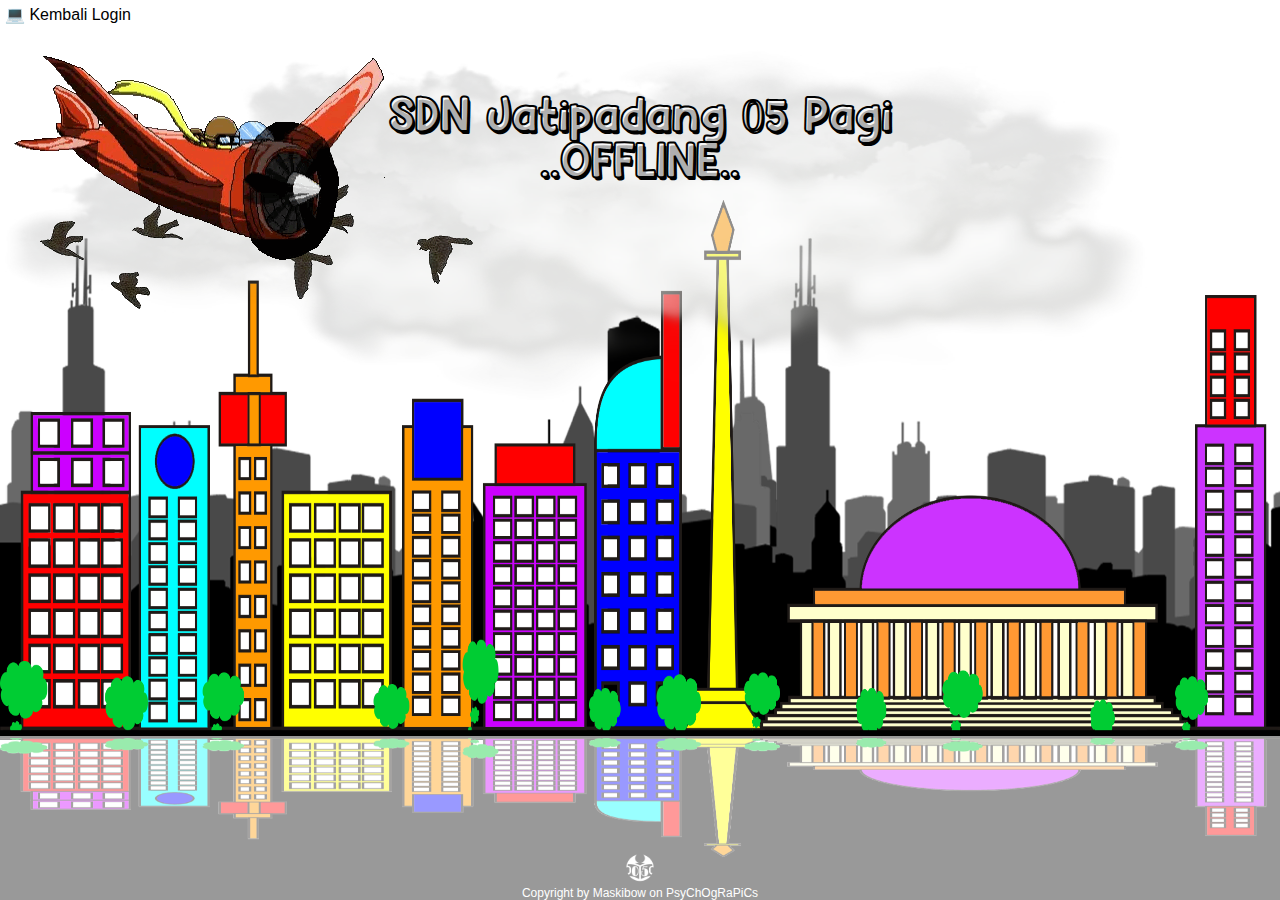
<file: offline/index.html>
<!DOCTYPE html>
<html lang="en">
  <head>
    <title>Offline</title>
    <meta charset="utf-8">
    <meta http-equiv="X-UA-Compatible" content="IE=edge">
    <meta name="viewport" content="width=device-width, initial-scale=1">
    <meta name="theme-color" content="#3f51b5">
    <link rel="manifest" href="/WebAppJp05/manifest.json">
<style>
@media screen and (max-width: 950px) {  
  body {background-size: cover;}
  }
  
@font-face {
font-family: HeyComic;
src: url(../FONT/Hey%20Comic.ttf);
}
@font-face {  
font-family: Glitch;
src: url(../FONT/MinecraftEvenings-RBao.ttf);
}
body {
margin: 0;
z-index:20;
height: 100vh;
width: 100vw;
overflow: hidden;
font-family: -apple-system, BlinkMacSystemFont, "Segoe UI", Roboto, Helvetica, Arial, sans-serif, "Apple Color Emoji", "Segoe UI Emoji", "Segoe UI Symbol";
-webkit-font-smoothing: antialiased;
background-size: 100% 100%;
background-repeat: no-repeat;
background-image: url('https://webtama.github.io/WebAppJp05/IMG/PosterBCG.png');
overflow: hidden;
animation-name: skywave;
animation-duration: 120s;
animation-iteration-count: infinite;
background-blend-mode: multiply;
}
 
@keyframes skywave {
0%  {background-color: rgb(135, 206, 250, 0.5);}
20%   {background-color: rgb(135, 206, 250, 1)}
30%   {background-color: rgb(135, 206, 250, 0.5)}
40%  {background-color: rgb(255, 165, 0, 0.5)}
50%  {background-color: rgb(25, 25, 112, 1)}
60%  {background-color: rgb(0, 0, 0, 0.95)}
80%  {background-color: rgb(0, 0, 0, 0.9)5}
95%  {background-color: rgb(25, 25, 112, 1)}
100% {background-color: rgb(135, 206, 250, 0.5)}
}
#airplane{
position: absolute; 
display: block; 
z-index: 100;  
left: 0%;
animation-name: airplanego;
animation-duration: 30s;
animation-iteration-count: infinite;
-webkit-transform: scaleX(-1);
transform: scaleX(-1);
}

#awan {
animation-name: awango;
animation-duration: 120s;
animation-iteration-count: infinite;
width: 90vw;
position: absolute; 
display: block; 
z-index: 10;
height:40vh; 
top: 5%; 
}

#birdgo {
position: absolute; 
display: block; 
z-index: 100;  
animation-name: birdgo;
animation-duration: 120s;
animation-iteration-count: infinite;
}
  
@keyframes airplanego {
0%   	{left: calc(0% + 0px); top: 30%; width: 0px;}
20%  	{top: 10%;}
40%  	{opacity: 1;}
60%  	{left: calc(100% - 200px); width: 200px;}
65%  	{transform: scaleX(-1);}
66%  	{left: calc(100% - 200px); top: 10%; width: 200px; transform: scaleX(1);}
80%  	{opacity: 1;}
80%   {top: 10%;}
95%   {left: calc(0% + 0px); top: 30%; width: 0px;transform: scaleX(1);}
99%   {left: calc(0% + 0px); top: 30%; width: 0px;transform: scaleX(1);}
100%  {left: calc(0% + 0px); top: 30%; width: 0px;transform: scaleX(-1);}
}

@keyframes awango {
0%   {right: 0%; opacity: 1;}
25%  {right: calc(100% - 90vw);}
75%   {opacity: 0;}
100% {right: 0%;}
} 

@keyframes birdgo {
0%   {top: 3vh; right: 0%; opacity: 0; width: 150px;}
25%   {top: 3vh; right: 0%; opacity: 0; width: 150px;}
26%   {top: 3vh; right: 0%; opacity: 1; width: 150px;}
55%  {top: 40vh;right: calc(100% - 0px); opacity: 0; width: 0px;}
56%  {right: 0%; opacity: 0; width: 0px;}
100% {right: 0%; opacity: 0; width: 0px;}
} 
 
#loginjudul {
text-align: center;
width: 100vw;
padding: auto;
position: absolute;
top: 5vh;
font-family: HeyComic;
font-size:46px;
-webkit-text-stroke-width: 2px;
-webkit-text-stroke-color: black;
color: rgb(255, 255, 255, 0.7);
line-height: 1;
text-shadow: 2px 3px black;
padiing-bottom: 0px;
z-index: 100;  
}
  
#sunny { 
width: 200px;
height: 200px; 
position: absolute; 
z-index: -1;
animation-name: sunnygo;
animation-duration: 120s;
animation-iteration-count: infinite;
}
  
@keyframes sunnygo {
0%   {top: 30vh; right: 0%; background: radial-gradient(#f9d71c 20%, yellow 20%, transparent 50%);opacity: 0;}
25%  {top: -5vh; right: calc(50% - 100px); background: radial-gradient(#f9d71c 20%, yellow 20%, transparent 50%);opacity: 1;}
50%  {top: 30vh; right: calc(100% - 200px); background: radial-gradient(#f9d71c 20%, yellow 20%, transparent 50%);opacity: 0;}
51%  {top: 30vh; right: calc(100% - 200px); background: radial-gradient(#FAF9E6 20%, white 20%, transparent 50%);opacity: 0;}
75%  {top: -5vh; right: calc(50% - 100px); background: radial-gradient(#FAF9E6 20%, white 20%, transparent 50%);opacity: 1;}
99% {top: 30vh; right: 0%; background: radial-gradient(#FAF9E6 20%, white 20%,transparent 50%);opacity: 0;}
100% {top: 30vh; right: 0%; background: radial-gradient(#f9d71c 20%, yellow 20%, transparent 50%);opacity: 0;}
} 
</style>
	  
</head>
	
<body>
<audio autoplay loop  id="playAudio" style="display:none">
    <source src="../SOUND/Blue.mp3">
</audio>
  
<iframe src="../SOUND/Blue.mp3" loop="true" allow="autoplay" style="display:none" id="iframeAudio" loop></iframe>   
<script>
function goBack() {
  window.history.back();
}
</script> 
	
<script>
  var isChrome = /Chrome/.test(navigator.userAgent) && /Google Inc/.test(navigator.vendor);
    if(!isChrome){
      $('#iframeAudio').remove()
    }
  else{
     $('#playAudio').remove() //just to make sure that it will not have 2x audio in the background 
  }  
</script>	
    <p id="loginjudul">SDN Jatipadang 05 Pagi<br>..OFFLINE..<br><div style="display: block; font-weight: 100!important; font-family: arial; padding: 5px; border-radius: 3px; background-color: white; cursor: pointer;"  onclick="goBack()">💻 Kembali Login</div></p>
    <div id="sunny"></div>
    <img src="../IMG/birdgo.gif" name="birdgo" id="birdgo" />
    <img id="airplane" src="../IMG/airplane.gif"/>
    <img id="awan" src="../IMG/awan.png"/>
<div style="width: 100%; text-align: center; font-size:12px; bottom: 0vh; position: absolute; color:#FFFFFF;">
    <img src="../icons/160x160.png" alt="logo" width="30" height="30"  style="margin-left: auto;margin-right: auto;"><br>
    Copyright by Maskibow on PsyChOgRaPiCs
</div>
</body>
</html>
</file>
